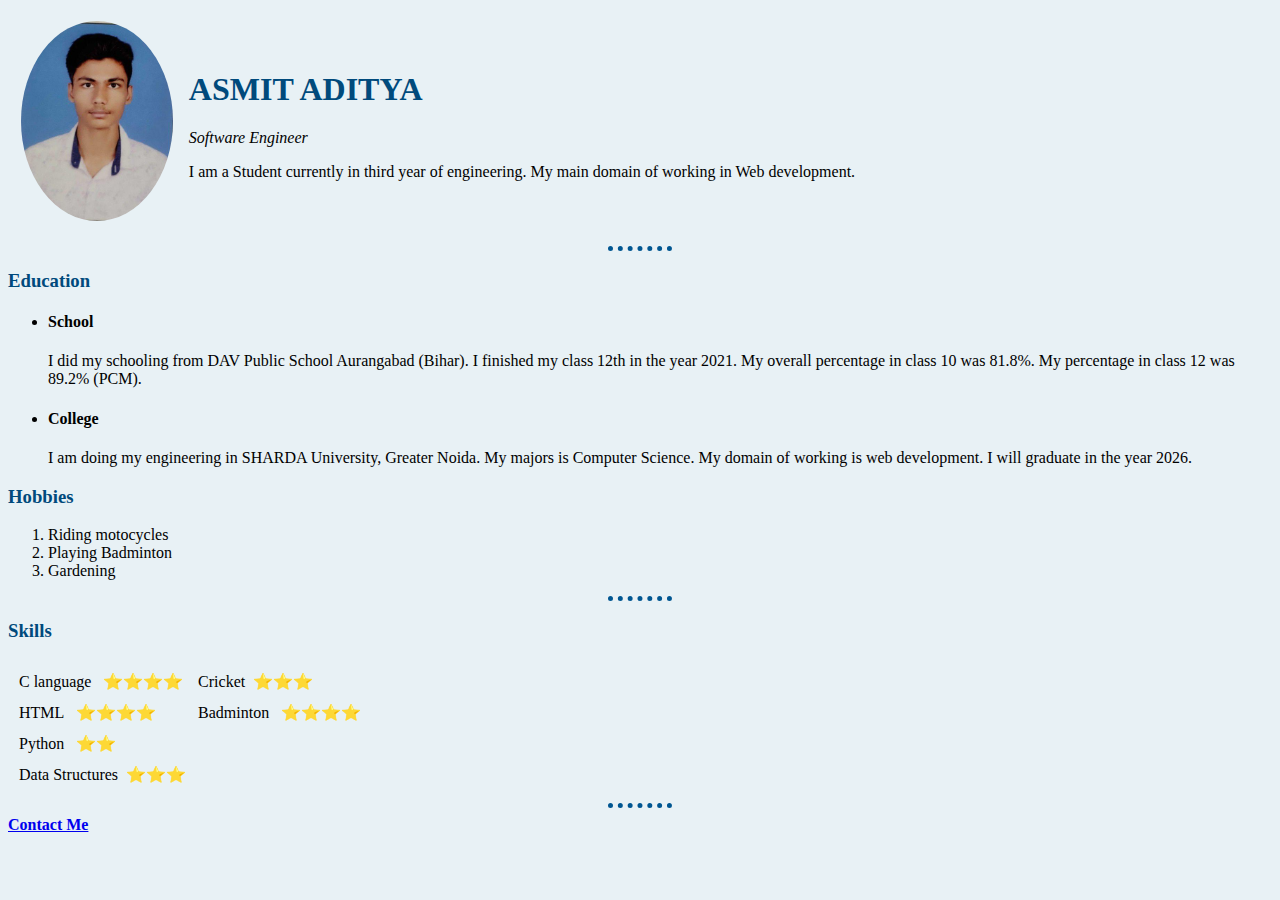
<file: index.html>
<!DOCTYPE html>
<html lang="en">
<head>
    <meta charset="UTF-8">
    <meta name="viewport" content="width=device-width, initial-scale=1.0">
    <meta http-equiv="X-UA-Compatible" content="ie=edge">
    <meta name="description" content="This is a personal portfolio of Isha Gupta">
    <title> ❉ Isha's personal site</title>
    <link rel="stylesheet" href="css/styles.css">

</head>
<body>
    <table cellspacing = '10' cellpadding = '3'>
        <tr>
            <td><img id="title_image" src="asmit.jpeg" alt="Isha Gupta's image" sizes="5" height="200"></td>
            <td><h1>ASMIT ADITYA</h1> 
                <p><em>Software Engineer</em></p>
                <p>I am a Student currently in third year of engineering. My main domain of working in Web development.
             </strong>
                </p></td>
        </tr>
    </table>
    <hr>
    <h3>Education</h3>
    <ul>
        <li>
            <h4>School</h4>
            I did my schooling from DAV Public School Aurangabad (Bihar). I finished my class 12th in the year 2021.
            My overall percentage in class 10 was 81.8%. My percentage in class 12 was 89.2% (PCM). 

        </li>
        <li>
            <h4>College</h4>
            I am doing my engineering in SHARDA University, Greater Noida. My majors is Computer Science.
            My domain of working is web development. I will graduate in the year 2026.
        </li>
    </ul>
    <h3>Hobbies</h3>
    <ol>
        <li>
            Riding motocycles
        </li>
        <li>
            Playing Badminton
        </li>
        <li>
            Gardening
        </li>
    </ol>
    <hr>
    <h3>Skills</h3>
    <table cellspacing='10'>
        <tr>
            <td>C language &nbsp; ⭐⭐⭐⭐</td>
            <td>Cricket&nbsp; ⭐⭐⭐ </td>
        </tr>
        <tr>
            <td>HTML &nbsp; ⭐⭐⭐⭐</td>
            <td>Badminton &nbsp; ⭐⭐⭐⭐</td>
        </tr>
        <tr>
            <td>Python &nbsp; ⭐⭐</td>
            
        </tr>
        <tr>
            <td>Data Structures &nbsp;⭐⭐⭐</td>
            
        </tr>

    </table>
    <hr>
   <strong><a href="contact.html" target="_blank">Contact Me</a></strong>
</body>
</html>
</file>
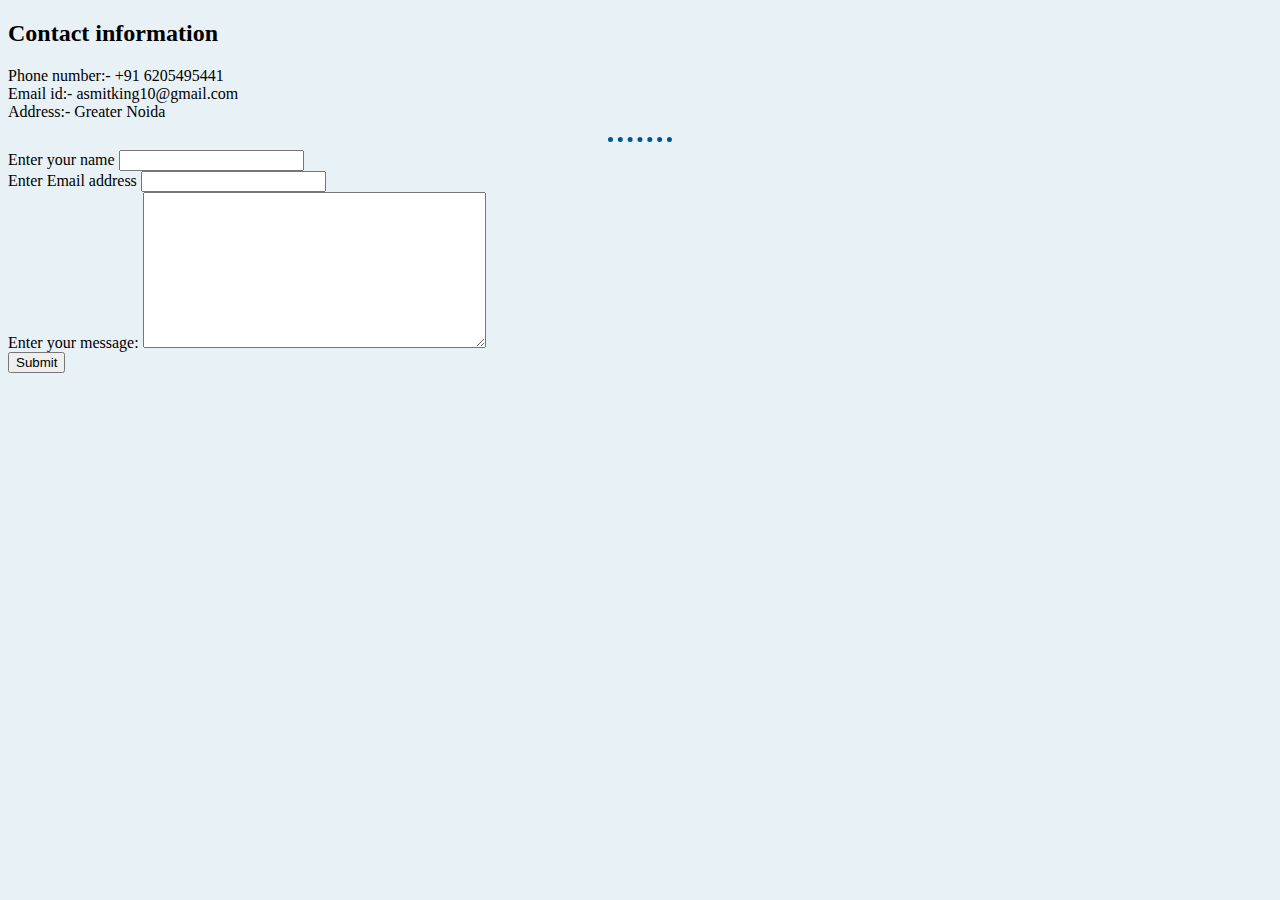
<file: contact.html>
<!DOCTYPE html>
<html lang="en">
<head>
    <meta charset="UTF-8">
    <meta name="viewport" content="width=device-width, initial-scale=1.0">
    <meta http-equiv="X-UA-Compatible" content="ie=edge">
    <title>Contact me</title>
    <link rel="stylesheet" href="css/styles.css">
</head>
<body>
    <h2>Contact information</h2>
    <p>Phone number:- +91 6205495441<br> Email id:- asmitking10@gmail.com
       <br> Address:- Greater Noida
    </p>
    <hr>
    <form action="mailto:asmitking10@gmail.com" enctype="text/plain">
        <label>Enter your name</label>
        <input type="text" name="yourname">
        <br>    
        <label>Enter Email address</label>
        <input type="email" name="youremail"><br>
        <label>Enter your message:</label>
        <textarea name="yourmessage" rows="10" cols="40"></textarea><br>
        <input type="submit">
        
    </form>
</body>
</html>
</file>
<file: css/styles.css>
body{
    background-color: #e8f1f5;
}
hr{
    border-color: #005691;
    border-style: dotted none none;
    border-width: 5px;
    width: 5%;
}
h1{
    color: #004a7c;
}

h3{
    color: #004a7c;
}




/********************id selectors*********************/
#title_image{

    border-radius: 50%;
}
</file>
